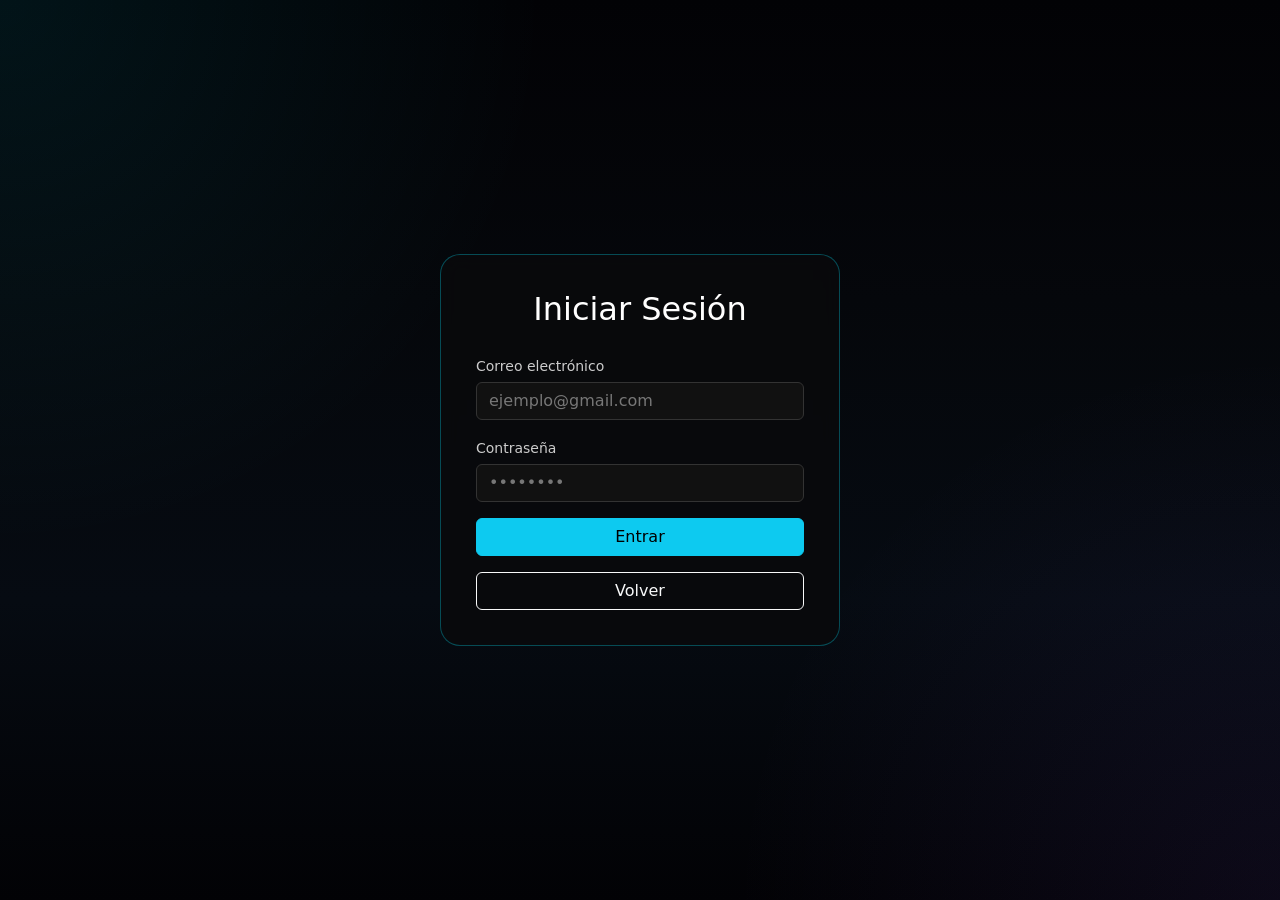
<file: login.html>
<!DOCTYPE html>
<html lang="es">
<head>
<meta charset="UTF-8">
<meta name="viewport" content="width=device-width, initial-scale=1.0">

<title>Iniciar Sesión</title>

<link href="https://cdn.jsdelivr.net/npm/bootstrap@5.3.0/dist/css/bootstrap.min.css" rel="stylesheet">

<style>

body{
    min-height:100vh;
    display:flex;
    justify-content:center;
    align-items:center;

    background:
    radial-gradient(circle at top left,
    rgba(0,229,255,.08),
    transparent 35%),

    radial-gradient(circle at bottom right,
    rgba(139,92,246,.08),
    transparent 35%),

    linear-gradient(
    180deg,
    #020205,
    #05070b,
    #060b12,
    #020205);

    color:white;
}

.login-box{
    width:400px;
    padding:35px;

    background:rgba(10,10,12,.85);

    border:1px solid rgba(0,229,255,.3);

    border-radius:20px;

    backdrop-filter:blur(10px);
}

h2{
    text-align:center;
    margin-bottom:25px;
}

label{
    color:#ccc;
    font-size:14px;
    margin-bottom:5px;
}

.form-control{
    background:#111;
    color:white;
    border:1px solid #333;
}

.form-control::placeholder{
    color:#777;
}

.form-control:focus{
    background:#111;
    color:white;
    border-color:#00e5ff;
    box-shadow:none;
}

</style>
</head>

<body>

<div class="login-box">

    <h2>Iniciar Sesión</h2>

    <label>Correo electrónico</label>
    <input
        type="email"
        id="login-email"
        class="form-control mb-3"
        placeholder="ejemplo@gmail.com">

    <label>Contraseña</label>
    <input
        type="password"
        id="login-password"
        class="form-control mb-3"
        placeholder="••••••••">

    <button
        id="loginBtn"
        class="btn btn-info w-100">

        Entrar

    </button>

    <a
        href="index.html"
        class="btn btn-outline-light w-100 mt-3">

        Volver

    </a>

</div>

<!-- FIREBASE -->
<script type="module" src="firebase.js"></script>

</body>
</html>
</file>
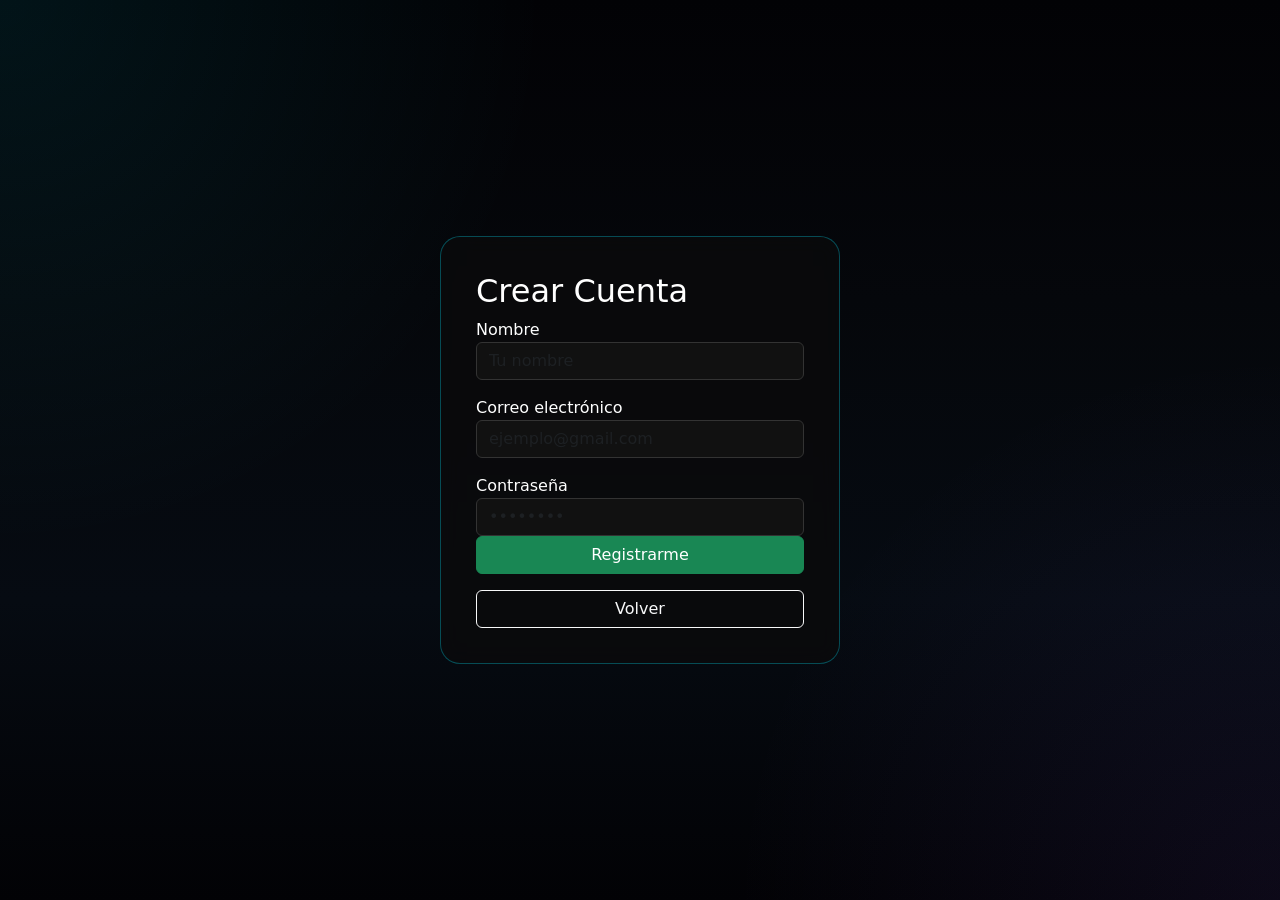
<file: register.html>
<!DOCTYPE html>
<html lang="es">
<head>
<meta charset="UTF-8">
<meta name="viewport" content="width=device-width, initial-scale=1.0">

<title>Registro</title>

<link href="https://cdn.jsdelivr.net/npm/bootstrap@5.3.0/dist/css/bootstrap.min.css" rel="stylesheet">

<style>

body{
    min-height:100vh;
    display:flex;
    justify-content:center;
    align-items:center;

    background:
    radial-gradient(circle at top left,
    rgba(0,229,255,.08),
    transparent 35%),

    radial-gradient(circle at bottom right,
    rgba(139,92,246,.08),
    transparent 35%),

    linear-gradient(
    180deg,
    #020205,
    #05070b,
    #060b12,
    #020205);

    color:white;
}

.register-box{
    width:400px;
    padding:35px;

    background:rgba(10,10,12,.8);

    border:1px solid rgba(0,229,255,.3);

    border-radius:20px;

    backdrop-filter:blur(10px);
}

.form-control{
    background:#111;
    color:white;
    border:1px solid #333;
}

.form-control:focus{
    background:#111;
    color:white;
    border-color:#00e5ff;
    box-shadow:none;
}

</style>    
</head>
<body>

<div class="register-box">

    <h2>Crear Cuenta</h2>
<label>Nombre</label>

<input
    type="text"
    id="register-name"
    class="form-control"
    placeholder="Tu nombre">

<label class="mt-3">Correo electrónico</label>
<input
    type="email"
    id="register-email"
    class="form-control"
    placeholder="ejemplo@gmail.com">

<label class="mt-3">Contraseña</label>
<input
    type="password"
    id="register-password"
    class="form-control"
    placeholder="••••••••">
    <button
    id="registerBtn"
    class="btn btn-success w-100">

        Registrarme

    </button>

    <a
    href="index.html"
    class="btn btn-outline-light w-100 mt-3">

        Volver

    </a>

</div>
<script type="module" src="firebase.js"></script>
</body>
</html>
</file>
